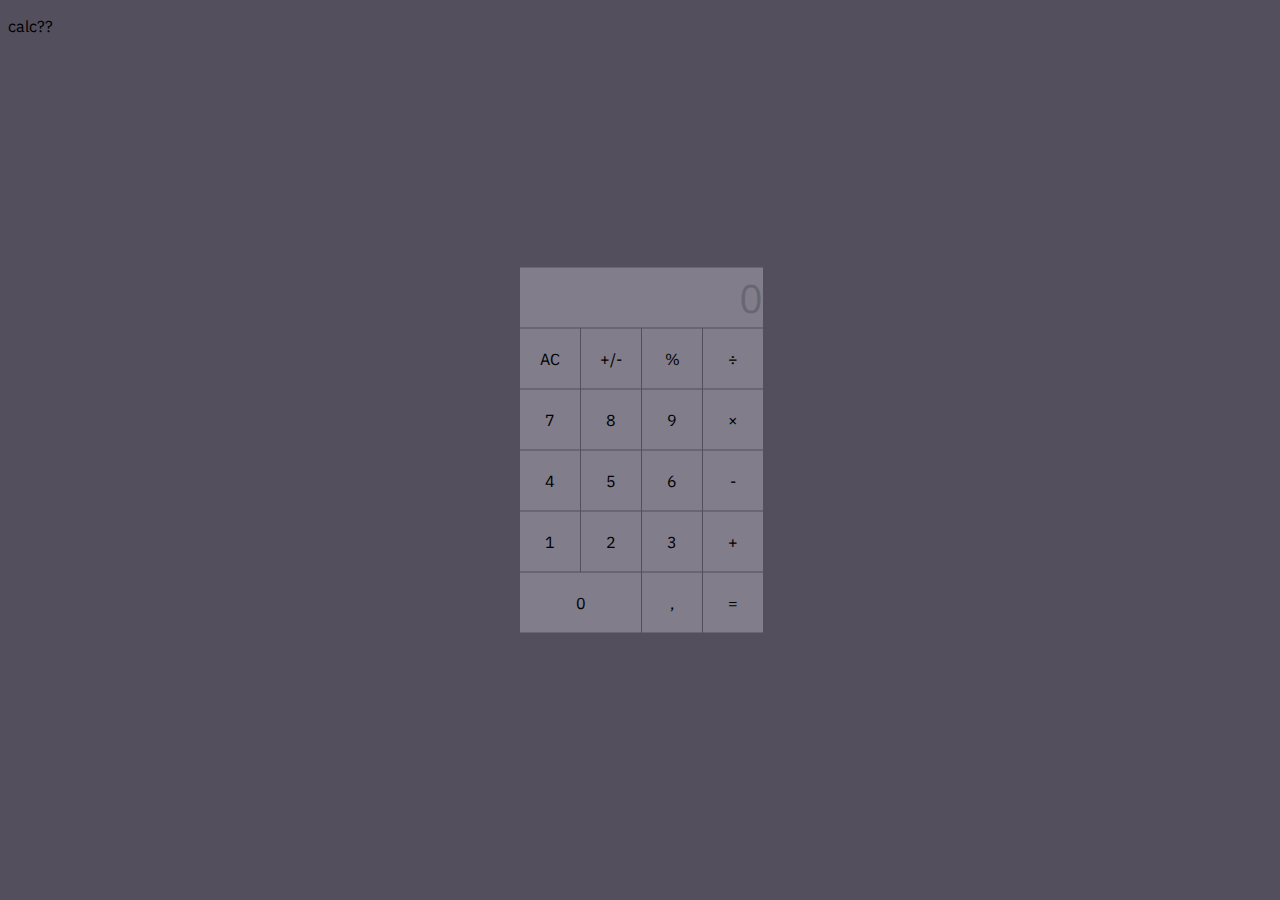
<file: project/index.html>
<!DOCTYPE html>
<html lang="en">
  <head>
    <meta charset="UTF-8" />
    <link rel="stylesheet" href="../project/styles.css" />
    <title>calculator</title>
    <link rel="preconnect" href="https://fonts.googleapis.com" />
    <link rel="preconnect" href="https://fonts.gstatic.com" crossorigin />
    <link
      href="https://fonts.googleapis.com/css2?family=Anuphan:wght@200;500&family=Inter:wght@300;400;500;600&family=Roboto:ital,wght@0,400;0,700;1,400&display=swap"
      rel="stylesheet"
    />
  </head>
  <body>
    <main>
      <p>calc??</p>
      <div id="calculator">
        <div class="field" id="display">0</div>
        <div class="field operation" id="erase">AC</div>
        <div class="field operation" id="changeSign">+/-</div>
        <div class="field operation" id="percent">%</div>
        <div class="field operation" id="divide">÷</div>
        <div class="field digit" id="seven">7</div>
        <div class="field digit" id="eight">8</div>
        <div class="field digit" id="nine">9</div>
        <div class="field operation" id="multiply">×</div>
        <div class="field digit" id="four">4</div>
        <div class="field digit" id="five">5</div>
        <div class="field digit" id="six">6</div>
        <div class="field operation" id="subtract">-</div>
        <div class="field digit" id="one">1</div>
        <div class="field digit" id="two">2</div>
        <div class="field digit" id="three">3</div>
        <div class="field operation" id="add">+</div>
        <div class="field digit" id="zero">0</div>
        <div class="field operation" id="floatingNum">,</div>
        <div class="field operation" id="equals">=</div>
      </div>
    </main>
    <script src="../project/script.js"></script>
  </body>
</html>
</file>
<file: project/styles.css>
body {
  background-color: #534f5c;
  font-family: "Anuphan", sans-serif;
}

#calculator {
  width: 240px;
  display: grid;
  grid-template-rows: repeat(6, 1fr);
  grid-template-columns: repeat(4, 1fr);
  gap: 1px;
  position: absolute;
  top: 50%;
  left: 50%;
  transform: translate(-50%, -50%);
}
.field {
  background-color: #817d8a;
  width: 60px;
  height: 60px;
  text-align: center;
  line-height: 60px;
}

.field:hover:not(:first-child) {
  background-color: #3e3b45;
  box-shadow: rgba(0, 0, 0, 0.25) 0 8px 15px;
}

#display {
  width: 100%;
  grid-row-start: 1;
  grid-row-end: 1;
  grid-column-start: 1;
  grid-column-end: 5;
  color: rgba(35, 34, 39, 0.25);
  text-align: right;
  vertical-align: middle;
  line-height: 60px;
  font-size: 40px;
  background-color: #817d8a;
}

#zero {
  width: 100%;
  grid-column-start: 1;
  grid-column-end: 3;
}

.highlight {
  background-color: #534f5c;
}
</file>
